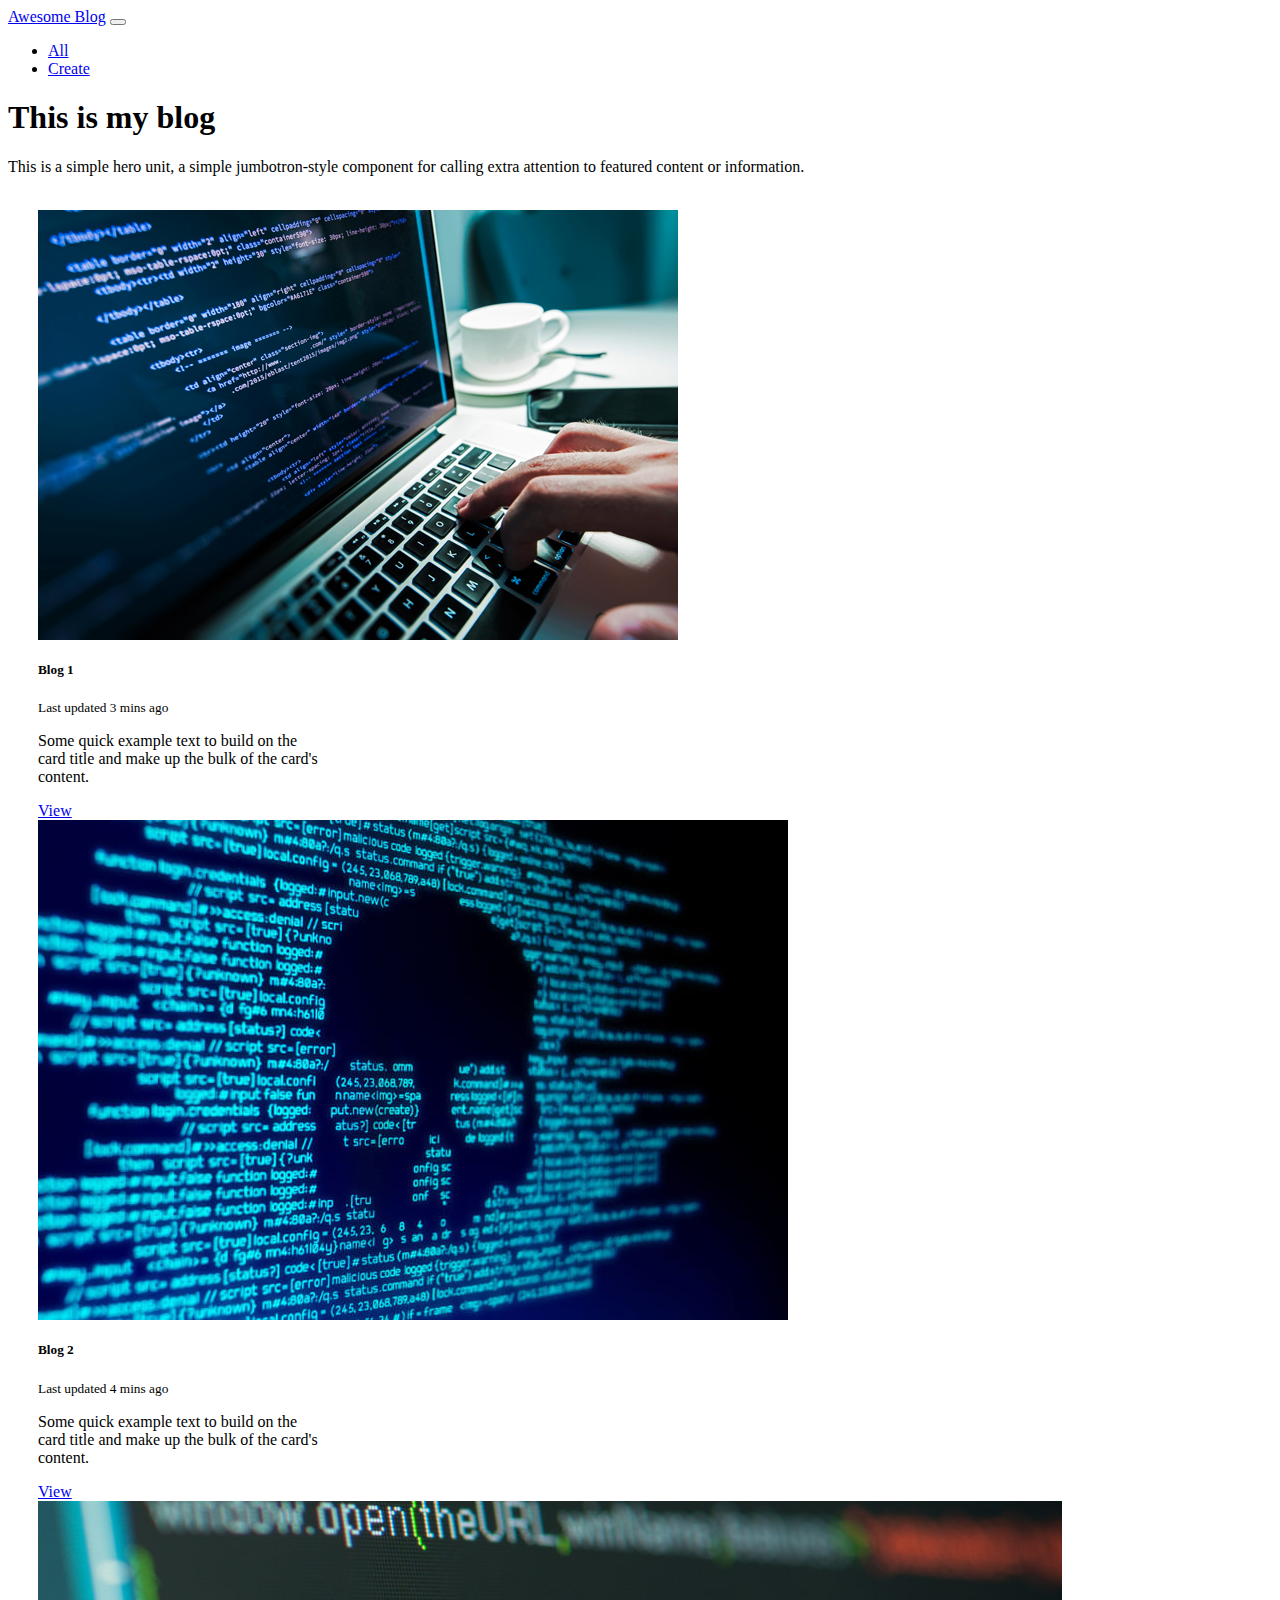
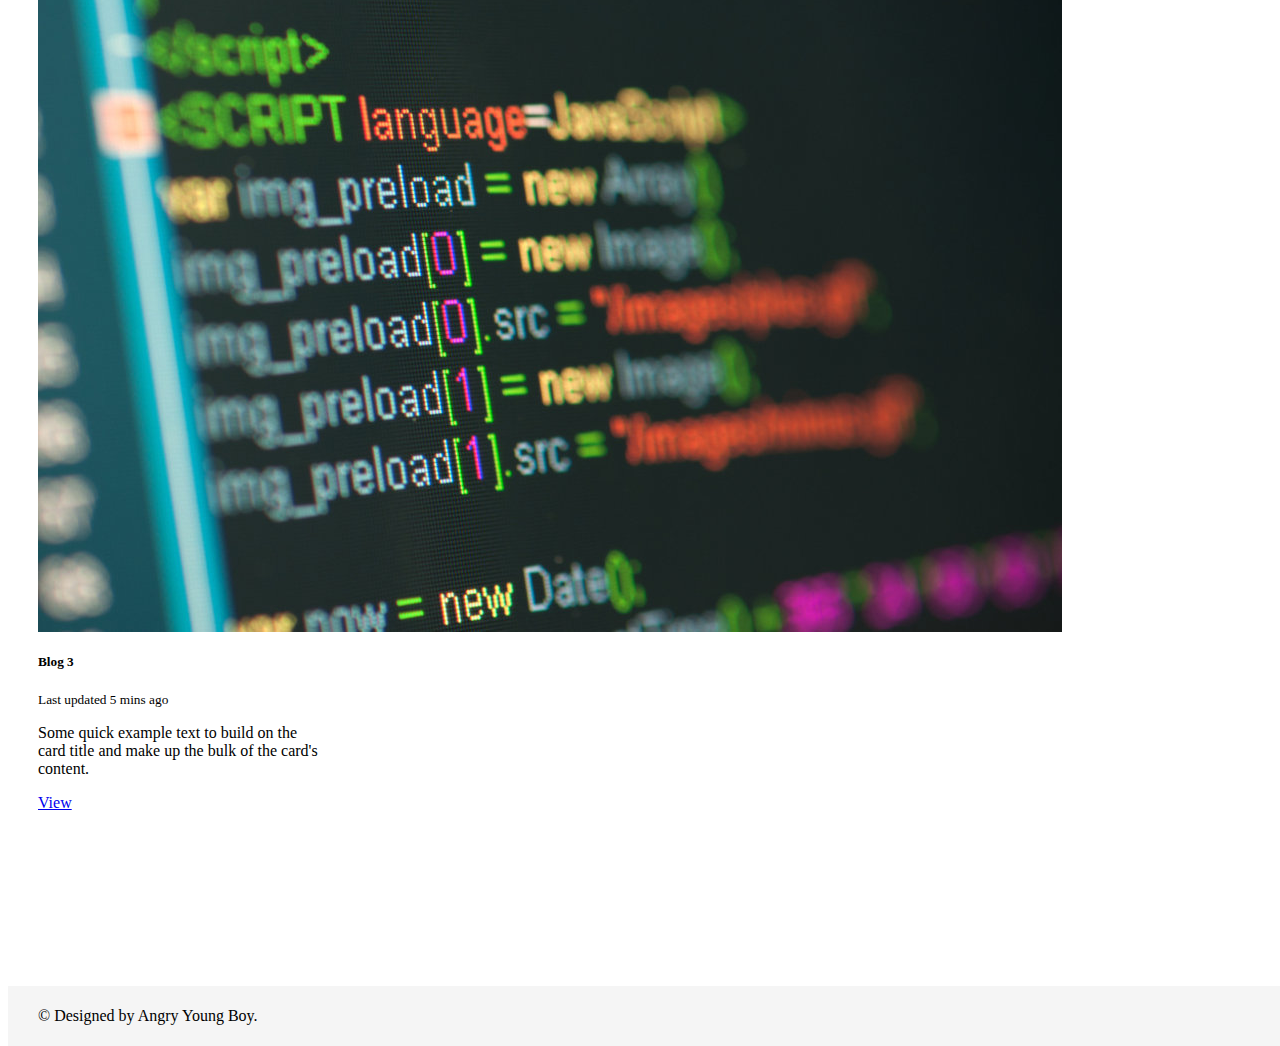
<file: index.html>
<html>

<head>
    <!-- Required meta tags -->
    <meta charset="utf-8">
    <meta name="viewport" content="width=device-width, initial-scale=1, shrink-to-fit=no">
    <link rel="stylesheet" type="text/css" href="css/style.css">
    <link rel="stylesheet" href="https://stackpath.bootstrapcdn.com/bootstrap/4.1.1/css/bootstrap.min.css" integrity="sha384-WskhaSGFgHYWDcbwN70/dfYBj47jz9qbsMId/iRN3ewGhXQFZCSftd1LZCfmhktB"
        crossorigin="anonymous">

</head>

<body>
    <!--Navigation bar code-->
    <nav class="navbar navbar-expand-lg navbar-light bg-primary">
        <a class="navbar-brand text-white" href="index.html">Awesome Blog</a>
        <button class="navbar-toggler" type="button" data-toggle="collapse" data-target="#navbarSupportedContent" aria-controls="navbarSupportedContent"
            aria-expanded="false" aria-label="Toggle navigation">
            <span class="navbar-toggler-icon"></span>
        </button>

        <div class="collapse navbar-collapse" id="navbarSupportedContent">
            <ul class="navbar-nav ml-auto">
                <li class="nav-item">
                    <a class="nav-link" href="allBlog.html">All
                    </a>
                    <li class="nav-item">
                        <a class="nav-link" href="createBlog.html">Create
                        </a>
                    </li>
                </li>
            </ul>
        </div>
    </nav>
    <!--end of the navigation bar code-->


    <!--Jumbotron Component start-->
    <div class="jumbotron">
        <h1 class="display-4">This is my blog</h1>
        <p class="lead">This is a simple hero unit, a simple jumbotron-style component for calling extra attention to featured content or
            information.
        </p>
    </div>
    <!--End of the jumbotron component-->

    <!--Card View Start-->
    <br>
    <div class="container">
        <div class="row justify-content-around">
            <div class="card border-primary rounded" style="width: 18rem;">
                <img class="card-img-top" src="images/image1.jpg" alt="Card image cap">
                <div class="card-body">
                    <h5 class="card-title text-primary">Blog 1</h5>
                    <p class="card-text">
                        <small class="text-muted">Last updated 3 mins ago</small>
                    </p>
                    <p class="card-text">
                        Some quick example text to build on the card title and make up the bulk of the card's content.
                    </p>
                    <a href="allBlog.html" class="btn btn-primary btn-block">View</a>
                </div>
            </div>
            <div class="card border-primary rounded" style="width: 18rem;">
                <img class="card-img-top" src="images/image2.jpg" alt="Card image cap">
                <div class="card-body">
                    <h5 class="card-title text-primary">Blog 2</h5>
                    <p class="card-text">
                        <small class="text-muted">Last updated 4 mins ago</small>
                    </p>
                    <p class="card-text">
                        Some quick example text to build on the card title and make up the bulk of the card's content.
                    </p>
                    <a href="allBlog.html" class="btn btn-primary btn-block">View</a>
                </div>
            </div>
            <div class="card border-primary rounded" style="width: 18rem;">
                <img class="card-img-top" src="images/image3.jpg" alt="Card image cap">
                <div class="card-body">
                    <h5 class="card-title text-primary">Blog 3</h5>
                    <p class="card-text">
                        <small class="text-muted">Last updated 5 mins ago</small>
                    </p>
                    <p class="card-text">
                        Some quick example text to build on the card title and make up the bulk of the card's content.
                    </p>
                    <a href="allBlog.html" class="btn btn-primary btn-block">View</a>
                </div>
            </div>
        </div>
    </div>
    <!--End of the card view-->
    <br>
    <br>
    <br>
    <br>
    <br>
    <br>
    <br>
    <br>


    <!--footer start-->
    <footer class="footer">
        <div class="container text-center">
            <span class="text-muted">&copy; Designed by Angry Young Boy.</span>
        </div>
    </footer>
    <!--footer end-->

    <!-- Optional JavaScript -->


    <!-- jQuery first, then Popper.js, then Bootstrap JS -->
    <script src="https://code.jquery.com/jquery-3.3.1.slim.min.js" integrity="sha384-q8i/X+965DzO0rT7abK41JStQIAqVgRVzpbzo5smXKp4YfRvH+8abtTE1Pi6jizo"
        crossorigin="anonymous"></script>
    <script src="https://cdnjs.cloudflare.com/ajax/libs/popper.js/1.14.3/umd/popper.min.js" integrity="sha384-ZMP7rVo3mIykV+2+9J3UJ46jBk0WLaUAdn689aCwoqbBJiSnjAK/l8WvCWPIPm49"
        crossorigin="anonymous"></script>
    <script src="https://stackpath.bootstrapcdn.com/bootstrap/4.1.1/js/bootstrap.min.js" integrity="sha384-smHYKdLADwkXOn1EmN1qk/HfnUcbVRZyYmZ4qpPea6sjB/pTJ0euyQp0Mk8ck+5T"
        crossorigin="anonymous"></script>
</body>

</html>
</file>
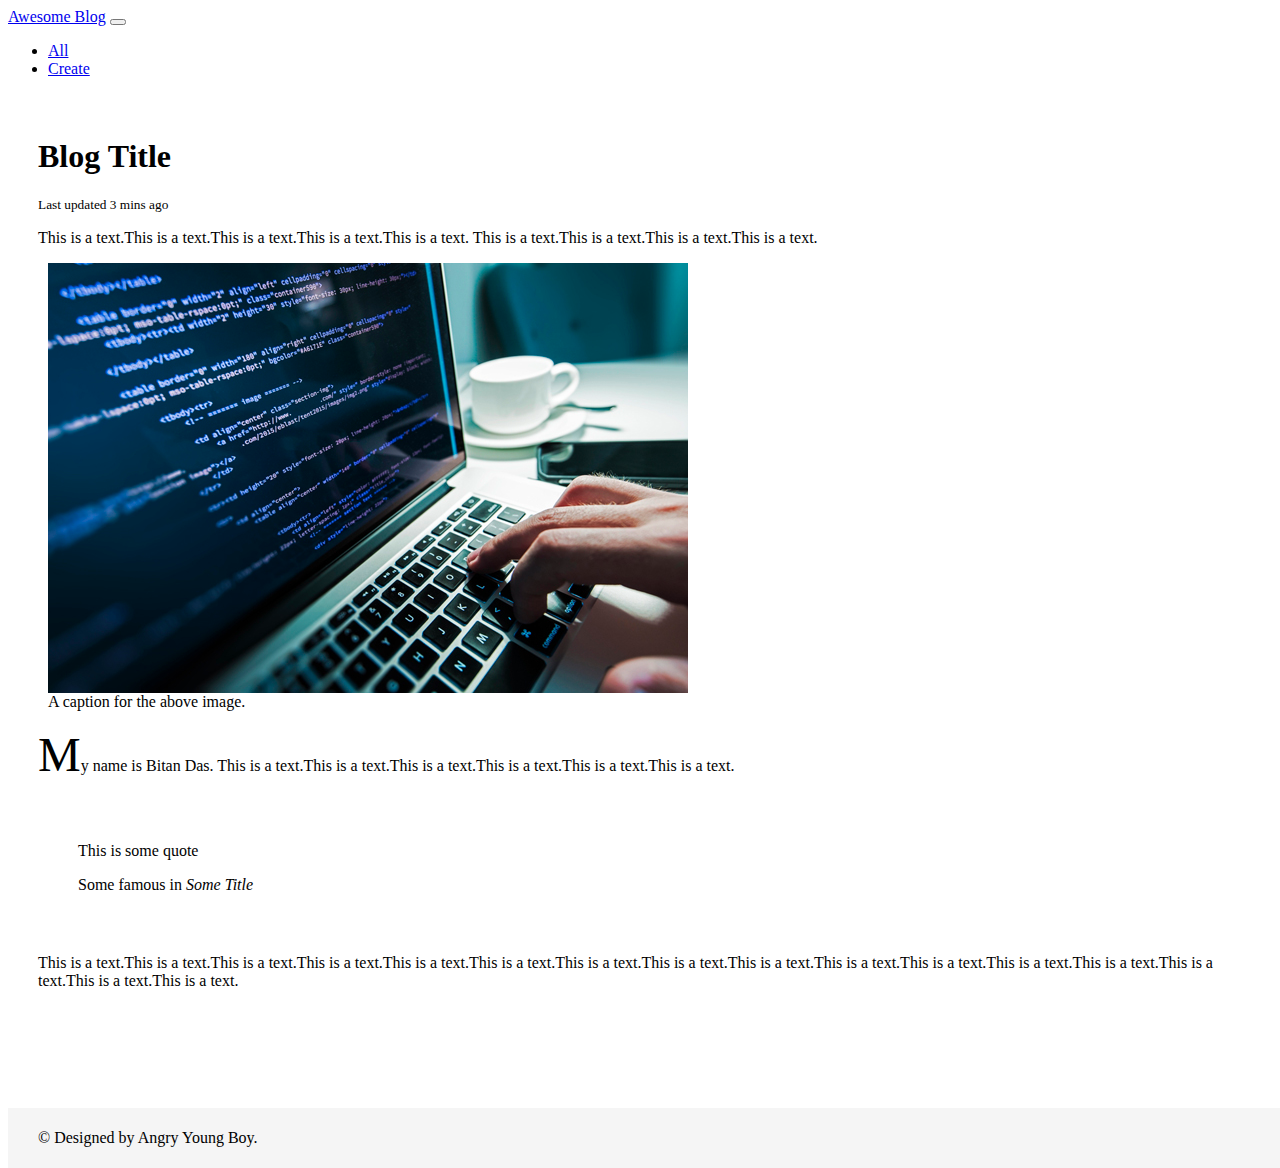
<file: allBlog.html>
<html>

<head>
    <!-- Required meta tags -->
    <meta charset="utf-8">
    <meta name="viewport" content="width=device-width, initial-scale=1, shrink-to-fit=no">
    <link rel="stylesheet" type="text/css" href="css/style.css">
    <link rel="stylesheet" href="https://stackpath.bootstrapcdn.com/bootstrap/4.1.1/css/bootstrap.min.css" integrity="sha384-WskhaSGFgHYWDcbwN70/dfYBj47jz9qbsMId/iRN3ewGhXQFZCSftd1LZCfmhktB"
        crossorigin="anonymous">

</head>

<body>
    <!--Navigation bar code start-->
    <nav class="navbar navbar-expand-lg navbar-light bg-primary">
        <a class="navbar-brand text-white" href="index.html">Awesome Blog</a>
        <button class="navbar-toggler" type="button" data-toggle="collapse" data-target="#navbarSupportedContent" aria-controls="navbarSupportedContent"
            aria-expanded="false" aria-label="Toggle navigation">
            <span class="navbar-toggler-icon"></span>
        </button>

        <div class="collapse navbar-collapse" id="navbarSupportedContent">
            <ul class="navbar-nav ml-auto">
                <li class="nav-item  active">
                    <a class="nav-link text-white" href="allBlog.html">All
                    </a>
                    <li class="nav-item">
                        <a class="nav-link" href="createBlog.html">Create
                        </a>
                    </li>
                </li>
            </ul>
        </div>
    </nav>
    <!--End of the navigation bar code-->
    <div class="container">
        <div class="row">
            <div class="col-md-6 col-sm-12">
                <h1 class="display-4 margin-top-5">Blog Title</h1>
            </div>
            <div class="col-md-6 col-sm-12 d-flex justify-content-end align-items-end">
                <p>
                    <small class="text-muted">Last updated 3 mins ago</small>
                </p>
            </div>
        </div>
        <p class="lead">
            This is a text.This is a text.This is a text.This is a text.This is a text. This is a text.This is a text.This is a text.This
            is a text.
        </p>
    </div>

    <!--start container-fluid class for images responsive-->
    <div class="container-fluid">
        <div class="row">
            <div class="col">
                <figure class="figure">
                    <img src="images/image1.jpg" class="figure-img img-fluid rounded" alt="A generic square placeholder image with rounded corners in a figure.">
                    <figcaption class="figure-caption">A caption for the above image.</figcaption>
                </figure>
            </div>
        </div>
    </div>

    <!--End of the container-fluid class-->

    <!--Anoter container start-->
    <div class="container">
        <p class="first-alphabet-large">
            My name is Bitan Das. This is a text.This is a text.This is a text.This is a text.This is a text.This is a text.
        </p>

        <!--Quote Start-->
        <blockquote class="blockquote margin-top-5">
            <p class="mb-0">This is some quote</p>
            <footer class="blockquote-footer">Some famous in
                <cite title="Source Title">Some Title</Title>
                </cite>
            </footer>
        </blockquote>
        <!--End of the quote-->

        <p class="margin-top-5">
            This is a text.This is a text.This is a text.This is a text.This is a text.This is a text.This is a text.This is a text.This
            is a text.This is a text.This is a text.This is a text.This is a text.This is a text.This is a text.This is a
            text.
        </p>
        <br>
        <br>
        <br>
        <br>
    </div>
    <!--End of the another container-->

    <!--footer start-->
    <footer class="footer">
        <div class="container text-center">
            <span class="text-muted">&copy; Designed by Angry Young Boy.</span>
        </div>
    </footer>
    <!--footer end-->



    <!-- Optional JavaScript -->


    <!-- jQuery first, then Popper.js, then Bootstrap JS -->
    <script src="https://code.jquery.com/jquery-3.3.1.slim.min.js" integrity="sha384-q8i/X+965DzO0rT7abK41JStQIAqVgRVzpbzo5smXKp4YfRvH+8abtTE1Pi6jizo"
        crossorigin="anonymous"></script>
    <script src="https://cdnjs.cloudflare.com/ajax/libs/popper.js/1.14.3/umd/popper.min.js" integrity="sha384-ZMP7rVo3mIykV+2+9J3UJ46jBk0WLaUAdn689aCwoqbBJiSnjAK/l8WvCWPIPm49"
        crossorigin="anonymous"></script>
    <script src="https://stackpath.bootstrapcdn.com/bootstrap/4.1.1/js/bootstrap.min.js" integrity="sha384-smHYKdLADwkXOn1EmN1qk/HfnUcbVRZyYmZ4qpPea6sjB/pTJ0euyQp0Mk8ck+5T"
        crossorigin="anonymous"></script>
</body>

</html>
</file>
<file: css/style.css>
html {
  position: relative;
  min-height: 100%;
}

body {
  margin-bottom: 90px;
}
#cancelPost {
  border: 4px solid;
}
#createPost {
  border: 4px solid;
}
.footer {
  position: absolute;
  bottom: 0;
  width: 100%;
  height: 60px;
  line-height: 60px;
  background-color: #f5f5f5;
}

.container {
  width: auto;
  padding: 0 30px;
}

.margin-top-5 {
  margin-top: 5%;
}

.margin-bottom-5 {
  margin-bottom: 5%;
}

.first-alphabet-large::first-letter {
  font-size: 3rem;
}
</file>
